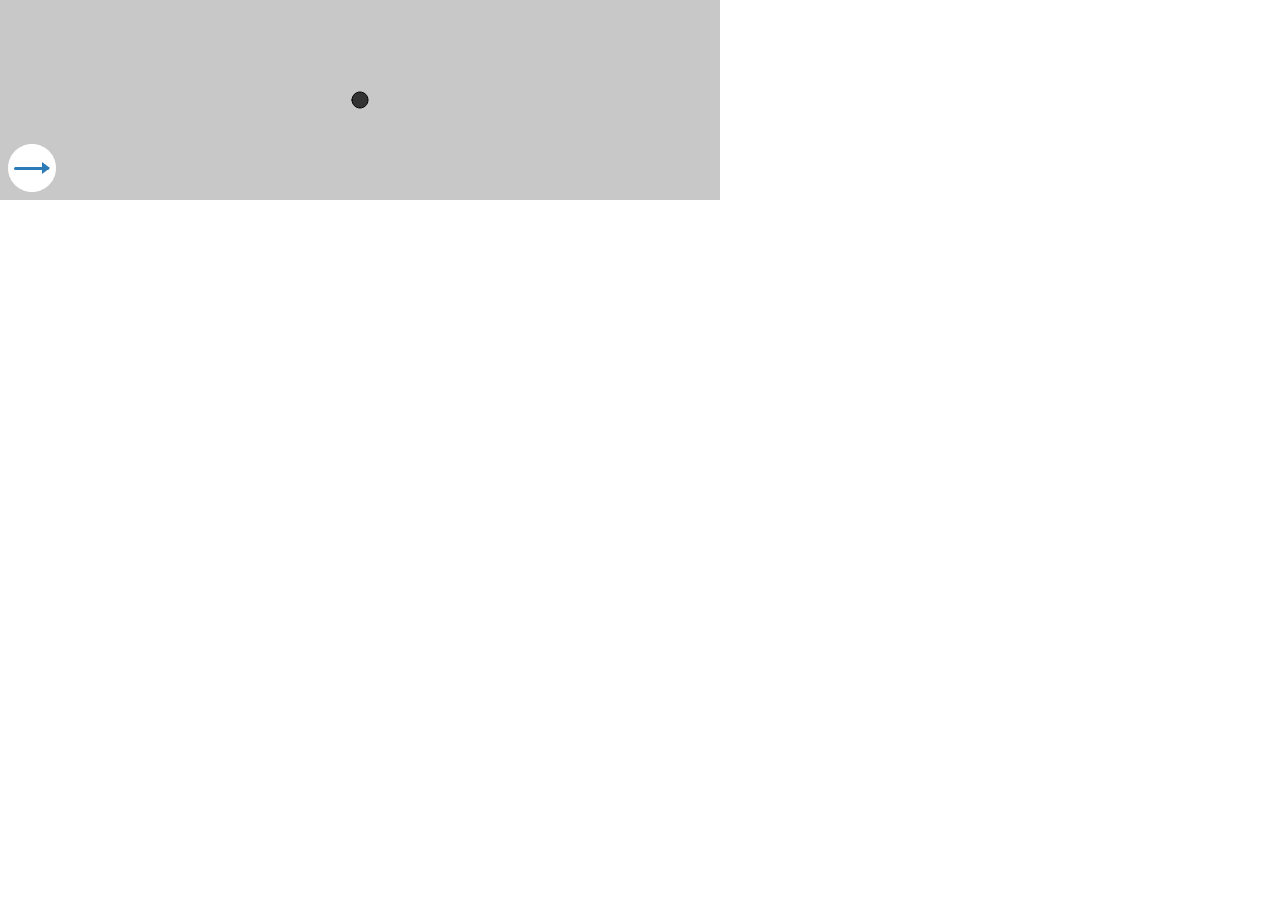
<file: examples/weather.js/index.html>
<!DOCTYPE html>
<html>
  <head>
    <meta charset="UTF-8">
    <title>weather.js</title>
    <script src="libraries/p5.js" type="text/javascript"></script>

    <script src="libraries/p5.dom.js" type="text/javascript"></script>
    <script src="libraries/p5.sound.js" type="text/javascript"></script>

    <script src="sketch.js" type="text/javascript"></script>

    <style> body {padding: 0; margin: 0;} canvas {vertical-align: top;} </style>
  </head>
  <body>
  </body>
</html>
</file>
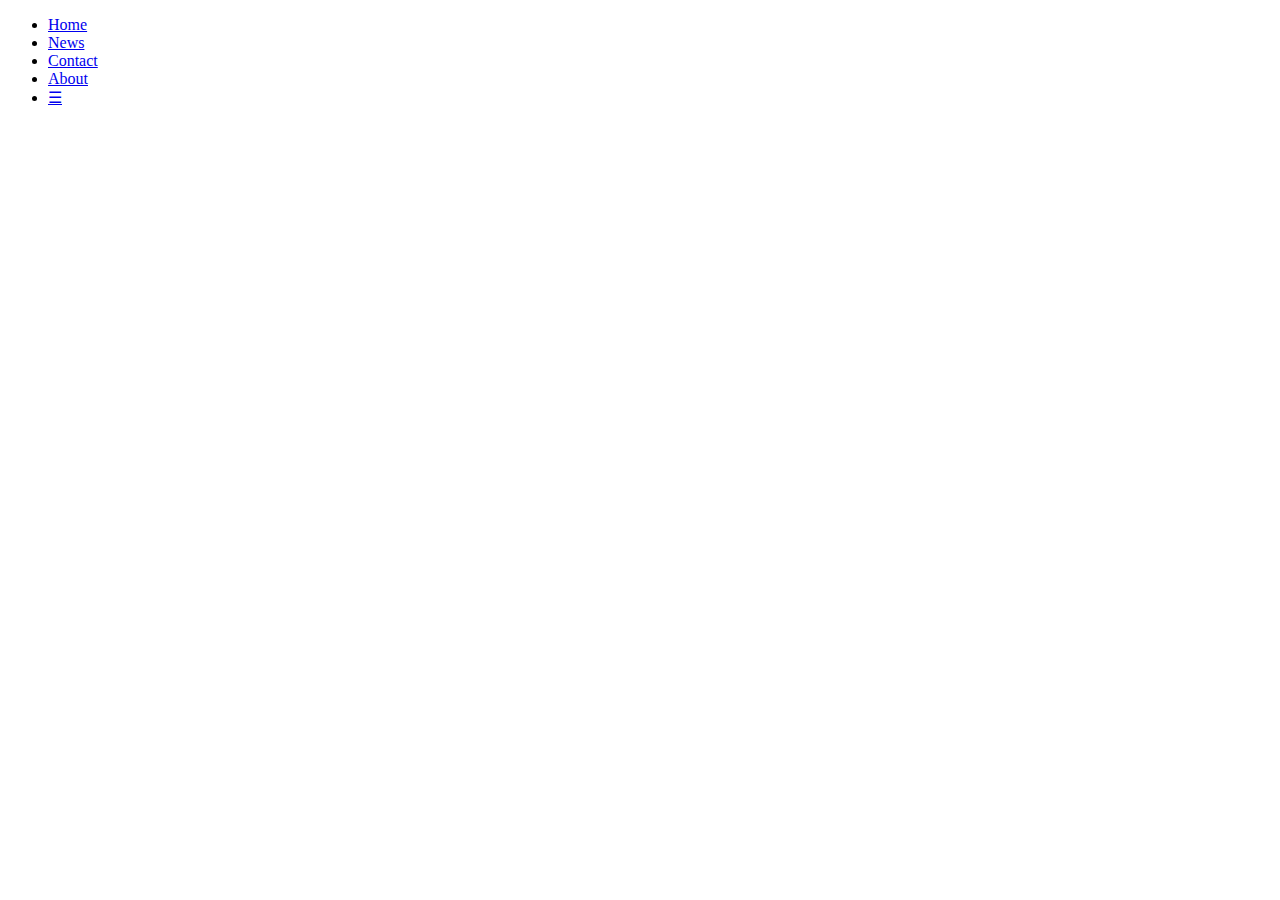
<file: navbartest/test.html>
<!DOCTYPE html>
<html>
<head>
	<title>Nav Bar Test</title>
</head>
<body>
 <ul class="topnav" id="myTopnav">
  <li><a href="#home">Home</a></li>
  <li><a href="#news">News</a></li>
  <li><a href="#contact">Contact</a></li>
  <li><a href="#about">About</a></li>
  <li class="icon">
    <a href="javascript:void(0);" onclick="myFunction()">&#9776;</a>
  </li>
</ul>
</body>
</html>
</file>
